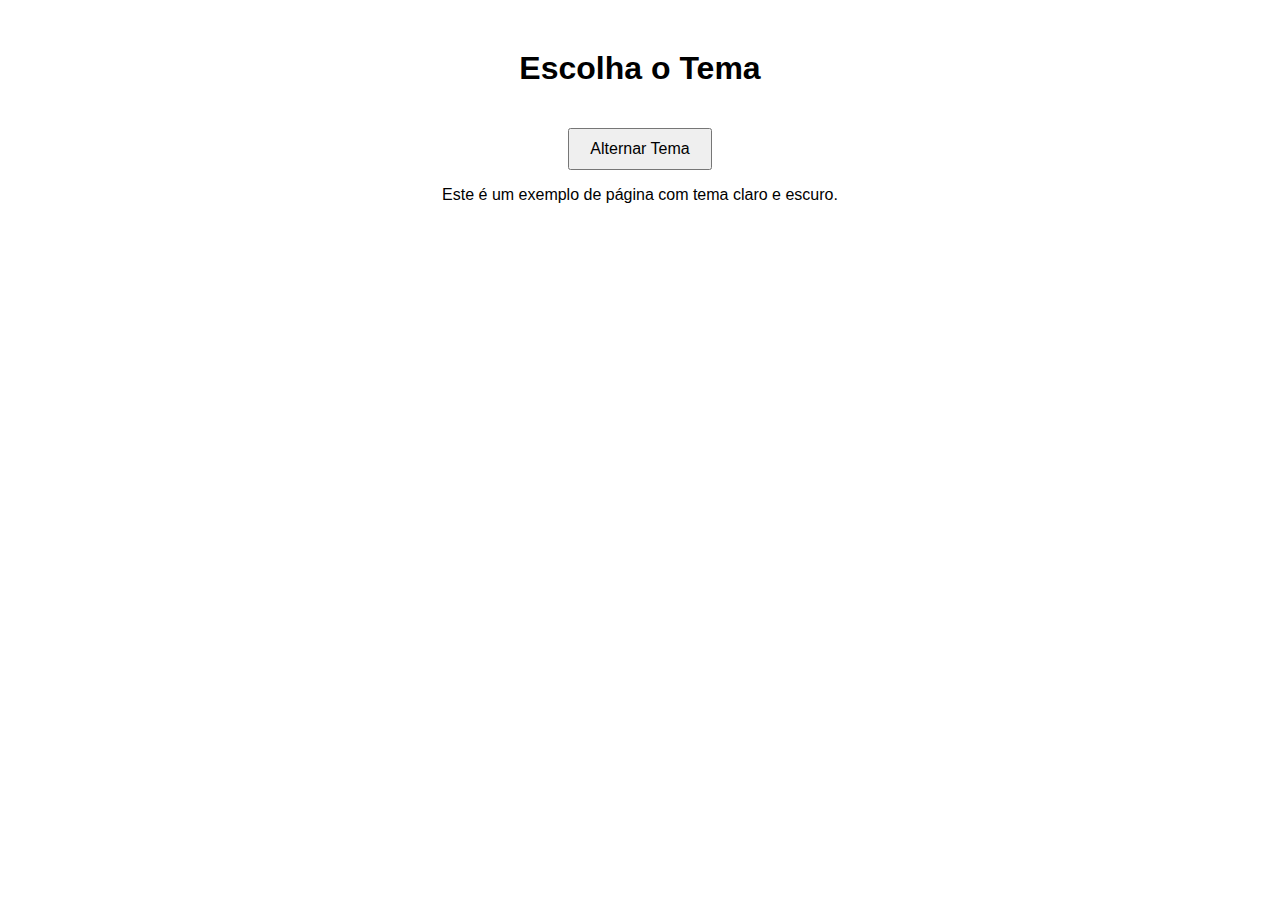
<file: testes projeto/index.html>
<!DOCTYPE html>
<html lang="pt-BR">
<head>
  <meta charset="UTF-8" />
  <meta name="viewport" content="width=device-width, initial-scale=1.0" />
  <title>Tema Claro e Escuro</title>
  <link rel="stylesheet" href="styles.css" />
</head>
<body>
  <div class="container">
    <h1>Escolha o Tema</h1>
    <button id="theme-toggle">Alternar Tema</button>
    <p>Este é um exemplo de página com tema claro e escuro.</p>
  </div>
  
  <script src="script.js"></script>
</body>
</html>
</file>
<file: testes projeto/styles.css>
/* Tema Claro (padrão) */
body {
    background-color: #ffffff;
    color: #000000;
    font-family: Arial, sans-serif;
    transition: background-color 0.3s, color 0.3s;
  }
  
  /* Tema Escuro */
  body.dark-theme {
    background-color: #121212;
    color: #ffffff;
  }
  
  .container {
    max-width: 800px;
    margin: 50px auto;
    text-align: center;
  }
  
  button {
    padding: 10px 20px;
    font-size: 16px;
    cursor: pointer;
    margin-top: 20px;
  }
</file>
